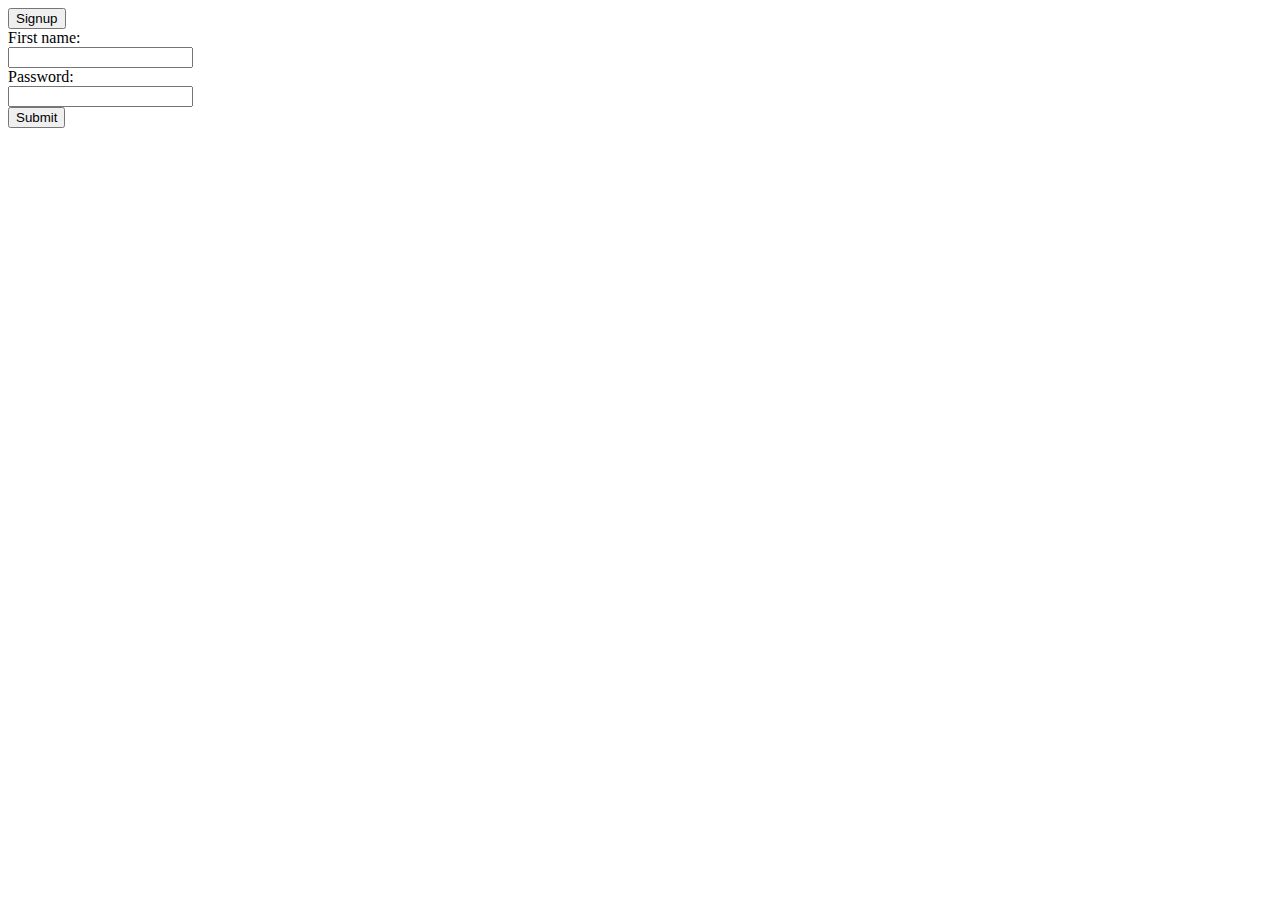
<file: public/index.html>
<html>
    <head>
            <script src="jquery-3.1.1.min.js"></script>
    </head>

<body>
    <div class="row">
        <button id="join" type="button" onclick = "signup()">Signup</button>
    </div>
    <div class="row">
        <form action="/login" method="post">
            First name:<br>
            <input type="text" name="username"><br>
            Password:<br>
            <input type='password' name='password'><br>
            <input type="submit" value="Submit">
        </form>
    </div>
    <script>
        function signup()
        {
            console.log("hello");
            window.location = "/signup.html";
            
        }
    </script>
</body>

</html>
</file>
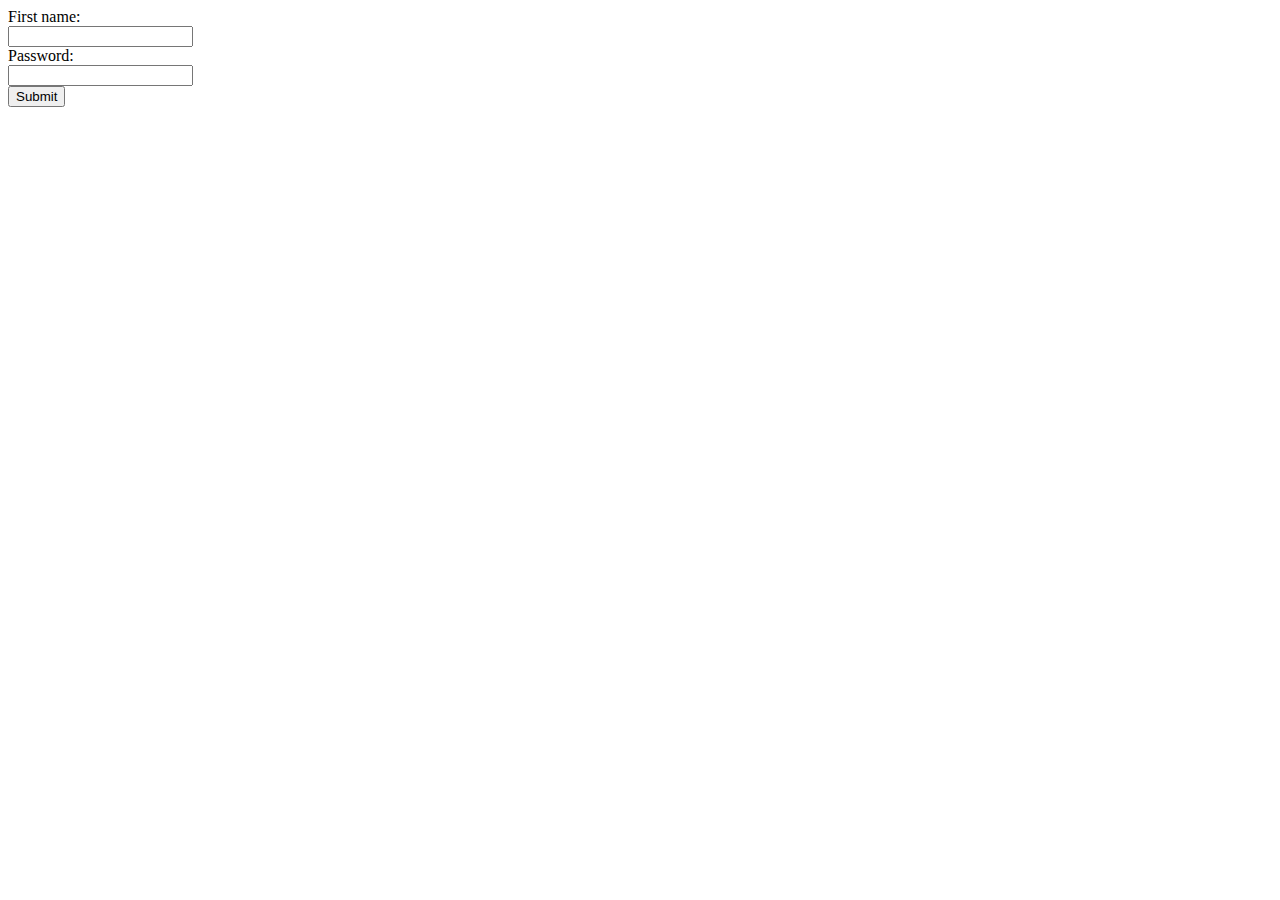
<file: public/signup.html>
<html>
    <head>
    </head>
    <body>
        <form action="/sign" method="post">
            First name:<br>
            <input type="text" name="username"><br>
            Password:<br>
            <input type='password' name='password'><br>
            <input type="submit" value="Submit">
        </form>
    </body>
</html>
</file>
